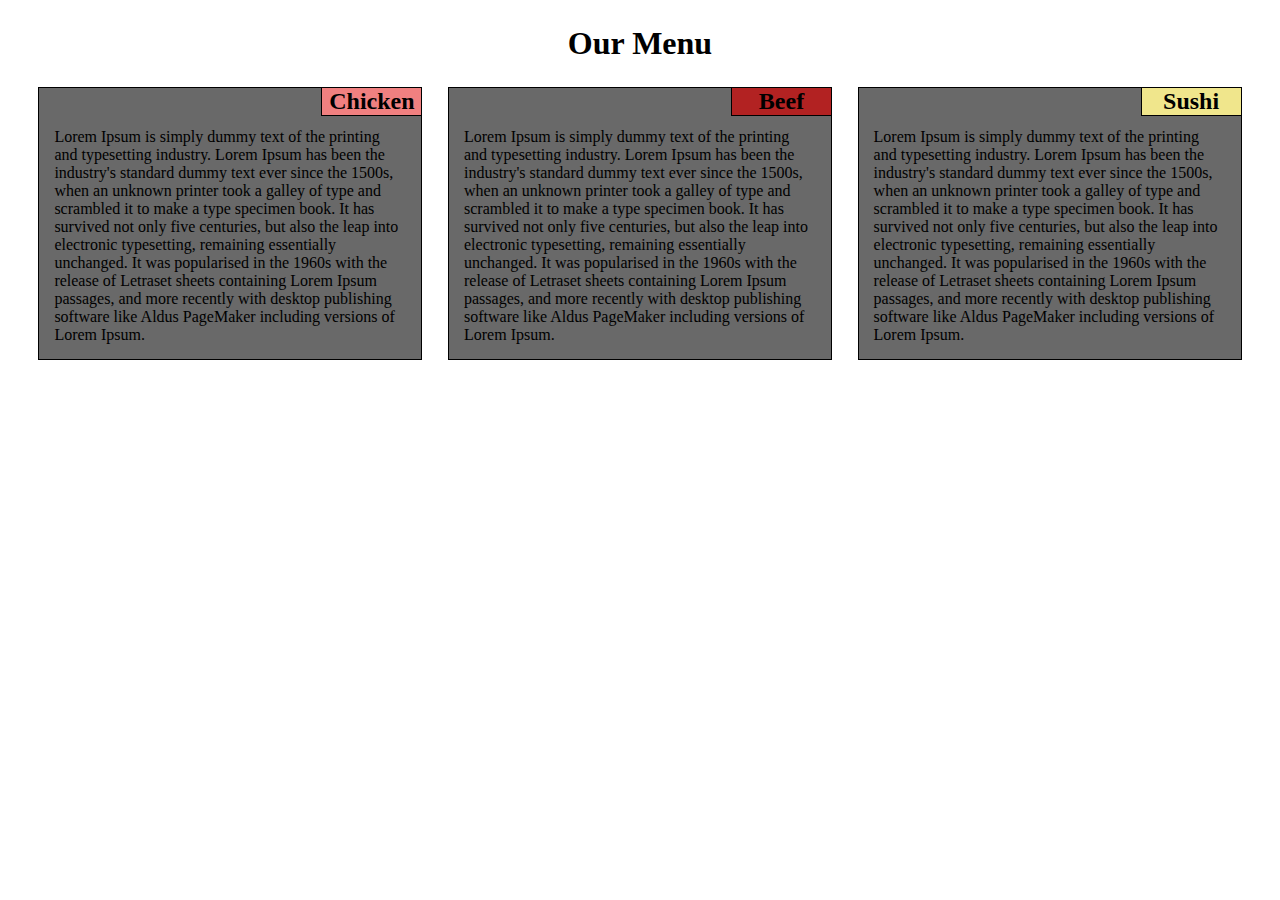
<file: module2-solution/index.html>
<!DOCTYPE html>
<html lang="en">
<head>
    <meta charset="UTF-8">
    <meta name="viewport" content="width=device-width, initial-scale=1.0">
    <title>Document</title>
 <link rel="stylesheet" type = "text/css" href="css/styles.css">

</head>
<body>

 

    
    
    

    <header>
<h1 class="title">Our Menu </h1>

    </header>


<div class="row">




    <div class="left_div" >
        <h2 class="sub_head1" >Chicken</h2>
        <p>Lorem Ipsum is simply dummy text of the printing and typesetting industry. Lorem Ipsum has been the industry's standard dummy text ever since the 1500s, when an unknown printer took a galley of type and scrambled it to make a type specimen book. It has survived not only five centuries, but also the leap into electronic typesetting, remaining essentially unchanged. It was popularised in the 1960s with the release of Letraset sheets containing Lorem Ipsum passages, and more recently with desktop publishing software like Aldus PageMaker including versions of Lorem Ipsum.</p>
   </div>



    <div class="center_div">
        <h2 class="sub_head2">Beef</h2>
        <p>Lorem Ipsum is simply dummy text of the printing and typesetting industry. Lorem Ipsum has been the industry's standard dummy text ever since the 1500s, when an unknown printer took a galley of type and scrambled it to make a type specimen book. It has survived not only five centuries, but also the leap into electronic typesetting, remaining essentially unchanged. It was popularised in the 1960s with the release of Letraset sheets containing Lorem Ipsum passages, and more recently with desktop publishing software like Aldus PageMaker including versions of Lorem Ipsum.</p>
   </div>


   <div class="right_div">
        <h2  class="sub_head3">Sushi</h2>
        <p>Lorem Ipsum is simply dummy text of the printing and typesetting industry. Lorem Ipsum has been the industry's standard dummy text ever since the 1500s, when an unknown printer took a galley of type and scrambled it to make a type specimen book. It has survived not only five centuries, but also the leap into electronic typesetting, remaining essentially unchanged. It was popularised in the 1960s with the release of Letraset sheets containing Lorem Ipsum passages, and more recently with desktop publishing software like Aldus PageMaker including versions of Lorem Ipsum.</p>
   </div>







</div>









    
    
    
    
    


</body>
</html>
</file>
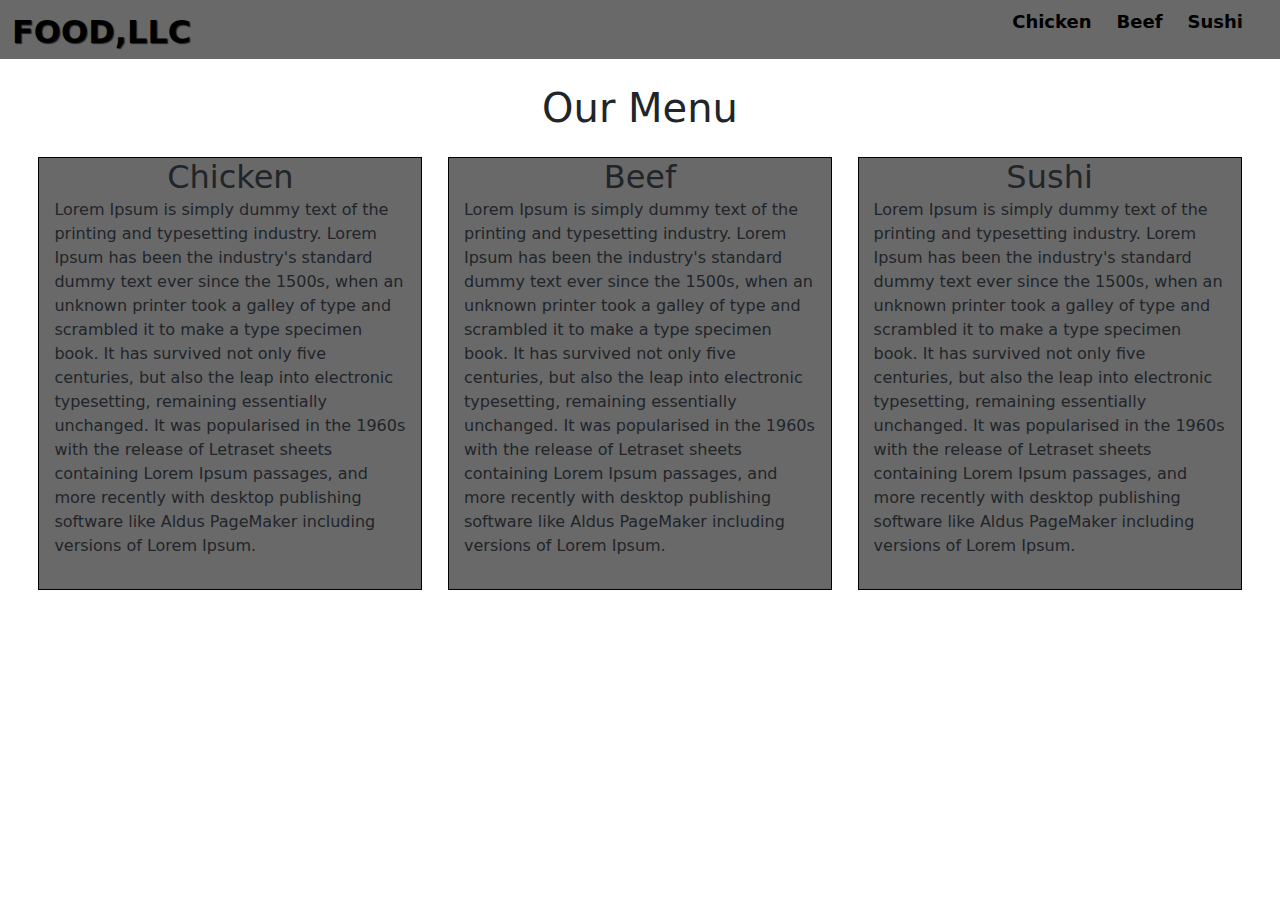
<file: module3-solution/index.html>
<!DOCTYPE html>
<html lang="en">
<head>
    <meta charset="UTF-8">
    <meta name="viewport" content="width=device-width, initial-scale=1.0">
    <title>Document</title>
 <link rel="stylesheet" type = "text/css" href="css/style.css">
 <link rel="stylesheet" href="css/bootstrap.min.css">
</head>
<body>

 

    <header class="header">
        <nav class="navbar navbar-light navbar-custom">
            <div class="container-fluid">
              <a class="navbar-brand"  href="#">
                <h1 class="logo-text">Food,LLC</h1>
               
             
                               
              </a>
              <ul class="menu-list d-lg-block d-sm-block d-md-block d-none d-xl-block">
                <li class="menu-links-top">
                    <a href="menu-categories.html">
                        <span>
                           Chicken
                        </span>
                    </a>
                </li>



                <li class="menu-links-top">
                    <a href="menu-categories.html">
                    <span>
                        Beef
                    </span>
               </a></li>


                <li class="menu-links-top">
                   <a href="menu-categories.html">
                    <span>
                        Sushi
                    </span>
                </a></li>


                

            </ul>
              <button class="navbar-toggler  d-block d-sm-none d-md-none d-lg-none ms-auto" type="button" data-bs-toggle="collapse" data-bs-target="#navbarToggleExternalContent" aria-controls="navbarToggleExternalContent" aria-expanded="false" aria-label="Toggle navigation">
                <span class="navbar-toggler-icon"></span>
                
            </button>
            </div>
        </nav>


          <div class="collapse" id="navbarToggleExternalContent">
            <div class="bg-light p-4 drop-menu-text" >
              
              <div>
                <ul class="menu-list">
                    <li class="menu-links">
                        <a href="#chicken">
                           
                        Chicken</a>
                    </li>

                    <hr>

                    <li class="menu-links">
                        <a href="#beef">
                       
                   Beef</a></li>

                   <hr>


                    <li class="menu-links">
                       <a href="#sushi">
                       
                   Sushi</a></li>

                   <hr>

                </ul>

              </div>
           



            </div>
          </div>


          
              
           
    </header>






    
    
    

    <header>
<h1 class="title">Our Menu </h1>

    </header>


<div class="row1">




    <div class="left_div" >
        <h2 id="chicken" class="sub_head1">Chicken</h2>
        <p>Lorem Ipsum is simply dummy text of the printing and typesetting industry. Lorem Ipsum has been the industry's standard dummy text ever since the 1500s, when an unknown printer took a galley of type and scrambled it to make a type specimen book. It has survived not only five centuries, but also the leap into electronic typesetting, remaining essentially unchanged. It was popularised in the 1960s with the release of Letraset sheets containing Lorem Ipsum passages, and more recently with desktop publishing software like Aldus PageMaker including versions of Lorem Ipsum.</p>
   </div>



    <div class="center_div">
        <h2 id="beef" class="sub_head2">Beef</h2>
        <p>Lorem Ipsum is simply dummy text of the printing and typesetting industry. Lorem Ipsum has been the industry's standard dummy text ever since the 1500s, when an unknown printer took a galley of type and scrambled it to make a type specimen book. It has survived not only five centuries, but also the leap into electronic typesetting, remaining essentially unchanged. It was popularised in the 1960s with the release of Letraset sheets containing Lorem Ipsum passages, and more recently with desktop publishing software like Aldus PageMaker including versions of Lorem Ipsum.</p>
   </div>


   <div class="right_div">
        <h2 id="sushi" class="sub_head3">Sushi</h2>
        <p>Lorem Ipsum is simply dummy text of the printing and typesetting industry. Lorem Ipsum has been the industry's standard dummy text ever since the 1500s, when an unknown printer took a galley of type and scrambled it to make a type specimen book. It has survived not only five centuries, but also the leap into electronic typesetting, remaining essentially unchanged. It was popularised in the 1960s with the release of Letraset sheets containing Lorem Ipsum passages, and more recently with desktop publishing software like Aldus PageMaker including versions of Lorem Ipsum.</p>
   </div>







</div>









    
    
    
    
    

<script src="js/bootstrap.min.js"></script>
<script src="js/jquery-3.5.1.js">  </script>
</body>
</html>
</file>
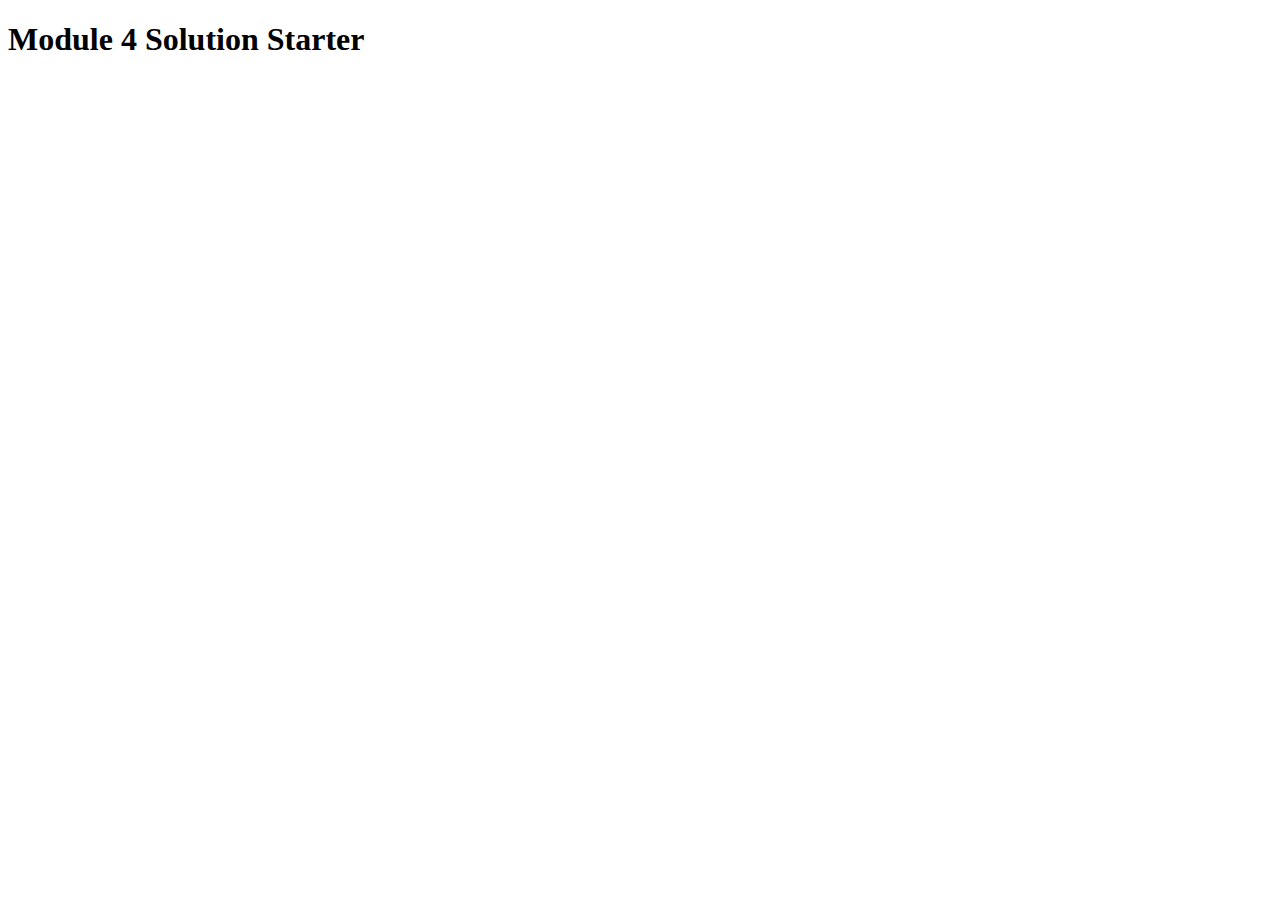
<file: module4-solution/index.html>
<!DOCTYPE html>
<html>
<head>
  <meta charset="utf-8">
  <title>Module 4 Solution Starter</title>
  <script src="js/SpeakHello.js"></script>
  <script src="js/SpeakGoodBye.js"></script>
  <script src="js/script.js"></script>
</head>
<body>
  <h1>Module 4 Solution Starter</h1>
</body>
</html>
</file>
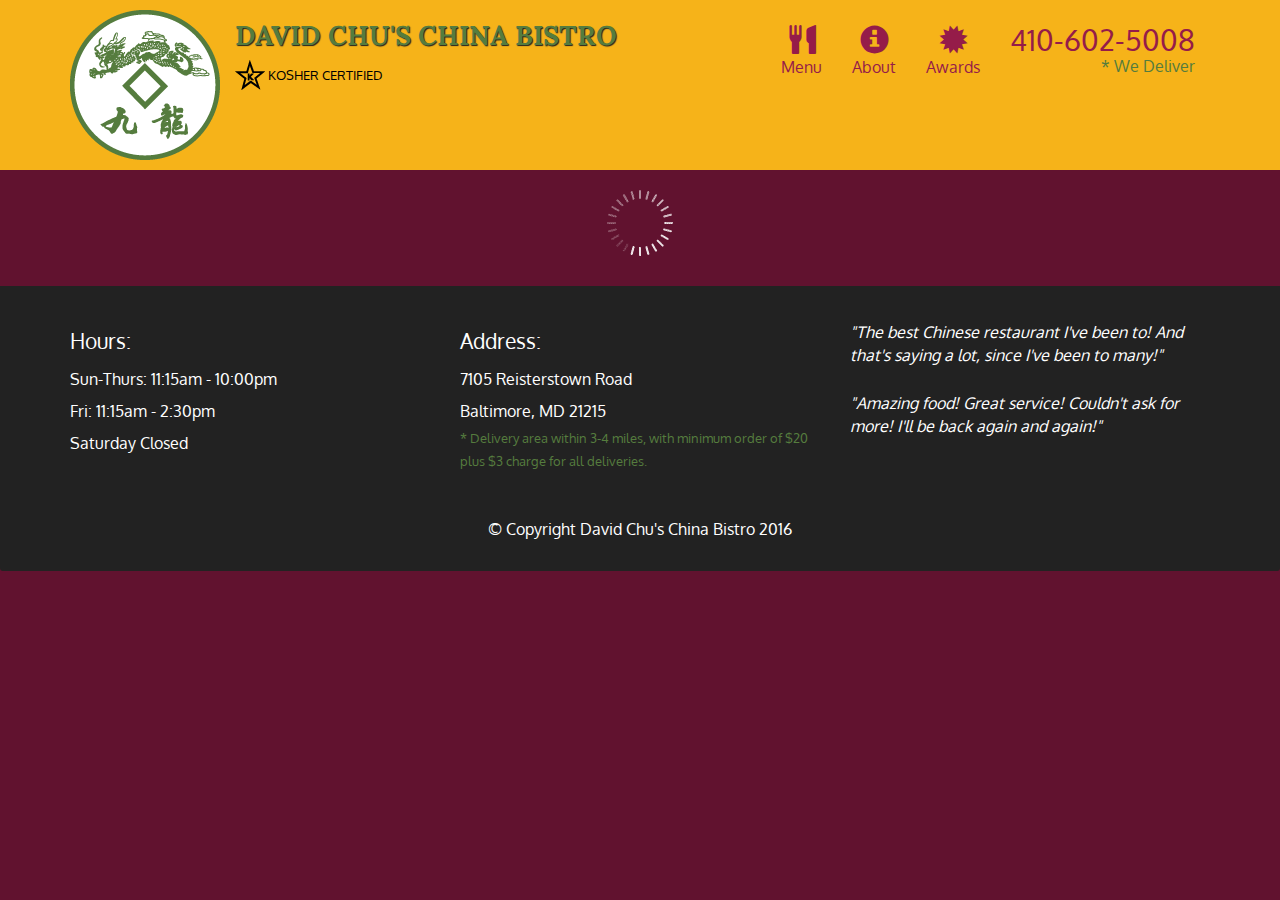
<file: mondule5-solution/index.html>
<!doctype html>
<html lang="en">
  <head>
    <meta charset="utf-8">
    <meta http-equiv="X-UA-Compatible" content="IE=edge">
    <meta name="viewport" content="width=device-width, initial-scale=1">
    <title>David Chu's China Bistro</title>
    <link rel="stylesheet" href="css/bootstrap.min.css">
    <link rel="stylesheet" href="css/styles.css">
    <link href='https://fonts.googleapis.com/css?family=Oxygen:400,300,700' rel='stylesheet' type='text/css'>
    <link href='https://fonts.googleapis.com/css?family=Lora' rel='stylesheet' type='text/css'>
  </head>
<body>
  <header>
    <nav id="header-nav" class="navbar navbar-default">
      <div class="container">
        <div class="navbar-header">
          <a href="index.html" class="pull-left visible-md visible-lg">
            <div id="logo-img" alt="Logo image"></div>
          </a>

          <div class="navbar-brand">
            <a href="index.html"><h1>David Chu's China Bistro</h1></a>
            <p>
              <img src="images/star-k-logo.png" alt="Kosher certification">
              <span>Kosher Certified</span>
            </p>
          </div>

          <button id="navbarToggle" type="button" class="navbar-toggle collapsed" data-toggle="collapse" data-target="#collapsable-nav" aria-expanded="false">
            <span class="sr-only">Toggle navigation</span>
            <span class="icon-bar"></span>
            <span class="icon-bar"></span>
            <span class="icon-bar"></span>
          </button>
        </div>
        
        <div id="collapsable-nav" class="collapse navbar-collapse">
           <ul id="nav-list" class="nav navbar-nav navbar-right">
            <li id="navHomeButton" class="visible-xs active">
              <a href="index.html">
                <span class="glyphicon glyphicon-home"></span> Home</a>
            </li>
            <li id="navMenuButton">
              <a href="#" onclick="$dc.loadMenuCategories();">
                <span class="glyphicon glyphicon-cutlery"></span><br class="hidden-xs"> Menu</a>
            </li>
            <li>
              <a href="#">
                <span class="glyphicon glyphicon-info-sign"></span><br class="hidden-xs"> About</a>
            </li>
            <li>
              <a href="#">
                <span class="glyphicon glyphicon-certificate"></span><br class="hidden-xs"> Awards</a>
            </li>
            <li id="phone" class="hidden-xs">
              <a href="tel:410-602-5008">
                <span>410-602-5008</span></a><div>* We Deliver</div>
            </li>
          </ul><!-- #nav-list -->
        </div><!-- .collapse .navbar-collapse -->
      </div><!-- .container -->
    </nav><!-- #header-nav -->
  </header>

  <div id="call-btn" class="visible-xs">
    <a class="btn" href="tel:410-602-5008">
    <span class="glyphicon glyphicon-earphone"></span>
    410-602-5008
    </a>
  </div>
  <div id="xs-deliver" class="text-center visible-xs">* We Deliver</div>

  <div id="main-content" class="container"></div>

  <footer class="panel-footer">
    <div class="container">
      <div class="row">
        <section id="hours" class="col-sm-4">
          <span>Hours:</span><br>
          Sun-Thurs: 11:15am - 10:00pm<br>
          Fri: 11:15am - 2:30pm<br>
          Saturday Closed
          <hr class="visible-xs">
        </section>
        <section id="address" class="col-sm-4">
          <span>Address:</span><br>
          7105 Reisterstown Road<br>
          Baltimore, MD 21215
          <p>* Delivery area within 3-4 miles, with minimum order of $20 plus $3 charge for all deliveries.</p>
          <hr class="visible-xs">
        </section>
        <section id="testimonials" class="col-sm-4">
          <p>"The best Chinese restaurant I've been to! And that's saying a lot, since I've been to many!"</p>
          <p>"Amazing food! Great service! Couldn't ask for more! I'll be back again and again!"</p>
        </section>
      </div>
      <div class="text-center">&copy; Copyright David Chu's China Bistro 2016</div>
    </div>
  </footer>

  <!-- jQuery (Bootstrap JS plugins depend on it) -->
  <script src="js/jquery-2.1.4.min.js"></script>
  <script src="js/bootstrap.min.js"></script>
  <script src="js/ajax-utils.js"></script>
  <script src="js/script.js"></script>
</body>
</html>
</file>
<file: module2-solution/css/styles.css>
*{padding: 0;
  margin: 0;
  box-sizing: border-box;}


.title{text-align: center;
margin: 25px;}




.row{width: 100%,}


.sub_head1{position: absolute;
top: 0;
right: 0;
width: 100px;
text-align: center;
background-color: lightcoral;
border-left: 1px solid black;
border-bottom: 1px solid black;}


.sub_head2{position: absolute;
  top: 0;
  right: 0;
width: 100px;
text-align: center;
background-color: firebrick;
border-left: 1px solid black;
border-bottom: 1px solid black;}



  .sub_head3{position: absolute;
    top: 0;
    right: 0;
  width: 100px;
text-align: center;
background-color: khaki;
border-left: 1px solid black;
border-bottom: 1px solid black;}



.left_div{float: left;
border: 1px solid black;
width: 30%;
padding: 15px;
padding-top: 40px;
margin-left:3%;
margin-right: 2%;
background-color: dimgrey;
position: relative;}

.center_div{float: left;border: 1px solid black;
  width: 30%;
padding: 15px;
padding-top: 40px;
margin-right: 2%;
background-color: dimgrey;
position: relative;}

.right_div{float: left;border: 1px solid black;
  width: 30%;
padding: 15px;
padding-top: 40px;
background-color: dimgrey;
position: relative;
}








@media (min-width: 768px) and (max-width: 991px) {
  .right_div {
    align-self: center;
    width: 92%;
    height: 250px;
    margin-left: 3%;
    margin-top: 5%;
    
    
    
    
    
    }
    .center_div{
      width: 45%;
      
      }
      .left_div{
        width: 45%;
        
  }

}


@media (min-width: 0px) and (max-width: 767px) {

  
  .left_div{width: 90%;
    margin-left: 5%;
  margin-bottom: 5%;}

    .center_div{width: 90%;
    margin-left: 5%;
  margin-bottom: 5%;}

       .right_div {width: 90%;
      margin-left: 5%;}
  }
</file>
<file: module3-solution/css/style.css>
*{padding: 0;
    margin: 0;
    box-sizing: border-box;}
  
  
  .title{text-align: center;
  margin: 25px;}
  
  
  
  
  .row1{width: 100%,}
  
  
  .sub_head1{position: absolute;
  top: 0;
  right: 0;
  width: 100%;
  text-align: center;
  
 }
  
  
  .sub_head2{position: absolute;
    top: 0;
    right: 0;
  width: 100%;
  text-align: center;
  
  }
  
  
  
    .sub_head3{position: absolute;
      top: 0;
      right: 0;
    width: 100%;
  text-align: center;
  
  }
  
  
  
  .left_div{float: left;
  border: 1px solid black;
  width: 30%;
  padding: 15px;
  padding-top: 40px;
  margin-left:3%;
  margin-right: 2%;
  background-color: dimgrey;
  position: relative;}
  
  .center_div{float: left;border: 1px solid black;
    width: 30%;
  padding: 15px;
  padding-top: 40px;
  margin-right: 2%;
  background-color: dimgrey;
  position: relative;}
  
  .right_div{float: left;border: 1px solid black;
    width: 30%;
  padding: 15px;
  padding-top: 40px;
  background-color: dimgrey;
  position: relative;
  }
  
  
  
  
  
  
  
  
  @media (min-width: 768px) and (max-width: 991px) {
    .right_div {
      align-self: center;
      width: 92%;
      height: 250px;
      margin-left: 3%;
      margin-top: 5%;
      
      
      
      
      
      }
      .center_div{
        width: 45%;
        
        }
        .left_div{
          width: 45%;
          
    }
  
  }
  
  
  @media (min-width: 0px) and (max-width: 767px) {
  
    
    .left_div{width: 90%;
      margin-left: 5%;
    margin-bottom: 5%;}
  
      .center_div{width: 90%;
      margin-left: 5%;
    margin-bottom: 5%;}
  
         .right_div {width: 90%;
        margin-left: 5%;}
    }
  







    body{font-family: 'Oxygen', sans-serif;
        font-size: 16px;
        color: #fff;
        }
   
   
        .header{min-width: 400px;}
        .navbar{min-width: 400px;}
   
  
   
  
   
   .logo-text{padding-top: 5px;
           color: black;
           font-size: 1.6em;
           text-transform: uppercase;
           font-weight: bold;
           text-shadow: 1px 1px 1px #222;
           margin-top: 0;
           margin-bottom: 0;
           line-height: .75;
           }
   
   
   
   .menu-icons{height: 20px;
   width: 20px;}
   
   .drop-menu-text{text-align: center;}
   
   .menu-links-top{list-style: none;
                   float: left;
                   margin-right: 25px;}
   
   .menu-links{list-style: none;
               margin-top: 25px;}        
   
   .menu-list{padding: 0;
   text-align: center;}
   
   a{text-decoration: none;}
      
   .navbar-custom { 
    background-color: dimgray; 
} 



li a {text-decoration: none;
color: black;
font-size: large;
font-weight: bolder;}
</file>
<file: mondule5-solution/css/styles.css>
body {
  font-size: 16px;
  color: #fff;
  background-color: #61122f;
  font-family: 'Oxygen', sans-serif;
}

/** HEADER **/
#header-nav {
  background-color: #f6b319;
  border-radius: 0;
  border: 0;
}

#logo-img {
  background: url('../images/restaurant-logo_large.png') no-repeat;
  width: 150px;
  height: 150px;
  margin: 10px 15px 10px 0;
}

.navbar-brand {
  padding-top: 25px;
}
.navbar-brand h1 { /* Restaurant name */
  font-family: 'Lora', serif;
  color: #557c3e;
  font-size: 1.5em;
  text-transform: uppercase;
  font-weight: bold;
  text-shadow: 1px 1px 1px #222;
  margin-top: 0;
  margin-bottom: 0;
  line-height: .75;
}
.navbar-brand a:hover, .navbar-brand a:focus {
  text-decoration: none;
}
.navbar-brand p { /* Kosher cert */
  color: #000;
  text-transform: uppercase;
  font-size: .7em;
  margin-top: 15px;
}
.navbar-brand p span { /* Star-K */
  vertical-align: middle;
}

#nav-list {
  margin-top: 10px;
}
#nav-list a {
  color: #951C49;
  text-align: center;
}
#nav-list a:hover {
  background: #E7E7E7;
}
#nav-list a span {
  font-size: 1.8em;
}

#phone {
  margin-top: 5px;
}
#phone a { /* Phone number */
  text-align: right;
  padding-bottom: 0;
}
#phone div { /* We Deliver */
  color: #557c3e;
  text-align: right;
  padding-right: 15px;
}

.navbar-header button.navbar-toggle, .navbar-header .icon-bar {
  border: 1px solid #61122f;
}
.navbar-header button.navbar-toggle {
  clear: both;
  margin-top: -30px;
}
/* END HEADER */

/* FOOTER */
.panel-footer {
  margin-top: 30px;
  padding-top: 35px;
  padding-bottom: 30px;
  background-color: #222;
  border-top: 0;
}
.panel-footer div.row {
  margin-bottom: 35px;
}
#hours, #address {
  line-height: 2;
}
#hours > span, #address > span {
  font-size: 1.3em;
}
#address p {
  color: #557c3e;
  font-size: .8em;
  line-height: 1.8;
}
#testimonials {
  font-style: italic;
}
#testimonials p:nth-child(2) {
  margin-top: 25px;
}
/* END FOOTER */



/* HOME PAGE */
.container .jumbotron {
  box-shadow: 0 0 50px #3F0C1F;
  border: 2px solid #3F0C1F;
}

#menu-tile, #specials-tile, #map-tile {
  height: 250px;
  width: 100%;
  margin-bottom: 15px;
  position: relative;
  border: 2px solid #3F0C1F;
  overflow: hidden;
}
#menu-tile:hover, #specials-tile:hover, #map-tile:hover {
  box-shadow: 0 1px 5px 1px #cccccc;
}
#menu-tile {
  background: url('../images/menu-tile.jpg') no-repeat;
  background-position: center;
}
#specials-tile {
  background: url('../images/specials-tile.jpg') no-repeat;
  background-position: center;
}
#menu-tile span, #specials-tile span, #map-tile span {
  position: absolute;
  bottom: 0;
  right: 0;
  width: 100%;
  text-align: center;
  font-size: 1.6em;
  text-transform: uppercase;
  background-color: #000;
  color: #fff;
  opacity: .8;
}
/* END HOME PAGE */

/* MENU CATEGORIES PAGE */
.category-tile { 
  position: relative;
  border: 2px solid #3F0C1F;
  overflow: hidden;
  width: 200px;
  height: 200px;
  margin: 0 auto 15px;
}
.category-tile span {
  position: absolute;
  bottom: 0;
  right: 0;
  width: 100%;
  text-align: center;
  font-size: 1.2em;
  text-transform: uppercase;
  background-color: #000;
  color: #fff;
  opacity: .8;
}
.category-tile:hover {
  box-shadow: 0 1px 5px 1px #cccccc;
}

#menu-categories-title + div {
  margin-bottom: 50px;
}
/* END MENU CATEGORIES PAGE */

/* SINGLE CATEGORY PAGE */
.menu-item-tile {
  margin-bottom: 25px;
}
.menu-item-tile hr {
  width: 80%;
}
.menu-item-tile .menu-item-price {
  font-size: 1.1em;
  text-align: right;
  margin-top: -15px;
  margin-right: -15px;
}
.menu-item-tile .menu-item-price span {
  font-size: .6em;
}
.menu-item-photo {
  position: relative;
  border: 2px solid #3F0C1F; 
  overflow: hidden;
  padding: 0;
  margin-right: -15px;
  margin-left: auto;
  margin-bottom: 20px;
  max-width: 250px;
}
.menu-item-photo div {
  position: absolute;
  bottom: 0;
  right: 0;
  width: 80px;
  background-color: #557c3e;
  text-align: center;
}
.menu-item-description {
  padding-right: 30px;
}
h3.menu-item-title {
  margin: 0 0 10px;
}
.menu-item-details {
  font-size: .9em;
  font-style: italic;
}
/* END SINGLE CATEGORY PAGE */


/********** Large devices only **********/
@media (min-width: 1200px) {
  .container .jumbotron {
    background: url('../images/jumbotron_1200.jpg') no-repeat;
    height: 675px;
  }
}

/********** Medium devices only **********/
@media (min-width: 992px) and (max-width: 1199px) {
  /* Header */
  #logo-img {
    background: url('../images/restaurant-logo_medium.png') no-repeat;
    width: 100px;
    height: 100px;
    margin: 5px 5px 5px 0;
  }
  /* End Header */

  /* Home Page */
  .container .jumbotron {
    background: url('../images/jumbotron_992.jpg') no-repeat;
    height: 558px;
  }
  /* End Home Page */
}

/********** Small devices only **********/
@media (min-width: 768px) and (max-width: 991px) {
  /* Home Page */
  .container .jumbotron {
    background: url('../images/jumbotron_768.jpg') no-repeat;
    height: 432px;
  }
  /* End Home Page */
}

/********** Extra small devices only **********/
@media (max-width: 767px) {
  /* Header */
  .navbar-brand {
    padding-top: 10px;
    height: 80px;
  }
  .navbar-brand h1 { /* Restaurant name */
    padding-top: 10px;
    font-size: 5vw; /* 1vw = 1% of viewport width */
  }
  .navbar-brand p { /* Kosher cert */
    font-size: .6em;
    margin-top: 12px;
  }
  .navbar-brand p img { /* Star-K */
    height: 20px;
  }

  #collapsable-nav a { /* Collapsed nav menu text */
    font-size: 1.2em;
  }
  #collapsable-nav a span { /* Collapsed nav menu glyph */
    font-size: 1em;
    margin-right: 5px;
  }

  #call-btn > a {
    font-size: 1.5em;
    display: block;
    margin: 0 20px;
    padding: 10px;
    border: 2px solid #fff;
    background-color: #f6b319;
    color: #951c49;
  }
  #xs-deliver {
    margin-top: 5px;
    font-size: .7em;
    letter-spacing: .1em;
    text-transform: uppercase;
  }
  /* End Header */

  /* Footer */
  .panel-footer section {
    margin-bottom: 30px;
    text-align: center;
  }
  .panel-footer section:nth-child(3) {
    margin-bottom: 0; /* margin already exists on the whole row */
  }
  .panel-footer section hr {
    width: 50%;
  }
  /* End Footer */

  /* Home Page */
  .container .jumbotron {
    margin-top: 30px;
    padding: 0;
  }
  #menu-tile, #specials-tile {
    width: 360px;
    margin: 0 auto 15px;
  }

  .menu-item-photo {
    margin-right: auto;
  }
  .menu-item-tile .menu-item-price {
    text-align: center;
  }
  .menu-item-description {
    text-align: center;;
  }
}


/********** Super extra small devices Only :-) (e.g., iPhone 4) **********/
@media (max-width: 479px) {
  /* Header */
  .navbar-brand h1 { /* Restaurant name */
    padding-top: 5px;
    font-size: 6vw;
  }
  /* End Header */
  
  /* Home page */
  #menu-tile, #specials-tile {
    width: 280px;
    margin: 0 auto 15px;
  }

  .col-xxs-12 {
    position: relative;
    min-height: 1px;
    padding-right: 15px;
    padding-left: 15px;
    float: left;
    width: 100%;
  }
}
</file>
